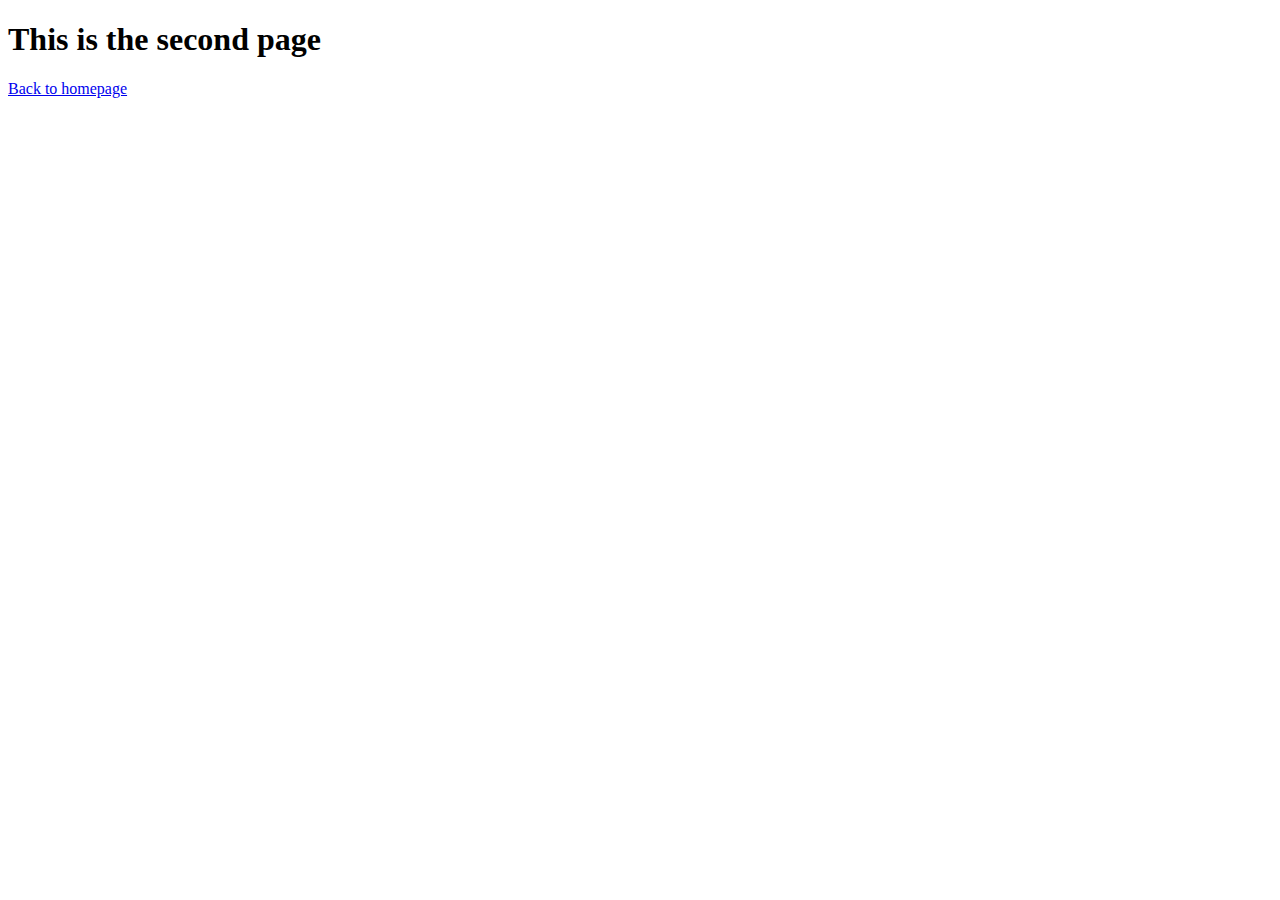
<file: Page.html>
<!DOCTYPE html>
<html lang="en">
    <head>
        <meta charset="UTF-8">
        <meta http-equiv="X-UA-Compatible" content="IE=edge">
        <meta name="viewport" content="width=device-width, initial-scale=1.0">
        <title>Page 2</title>
    </head>
    <body>
        <h1>This is the second page</h1>
        <a href="./index.html">Back to homepage</a>
    </body>
</html>
</file>
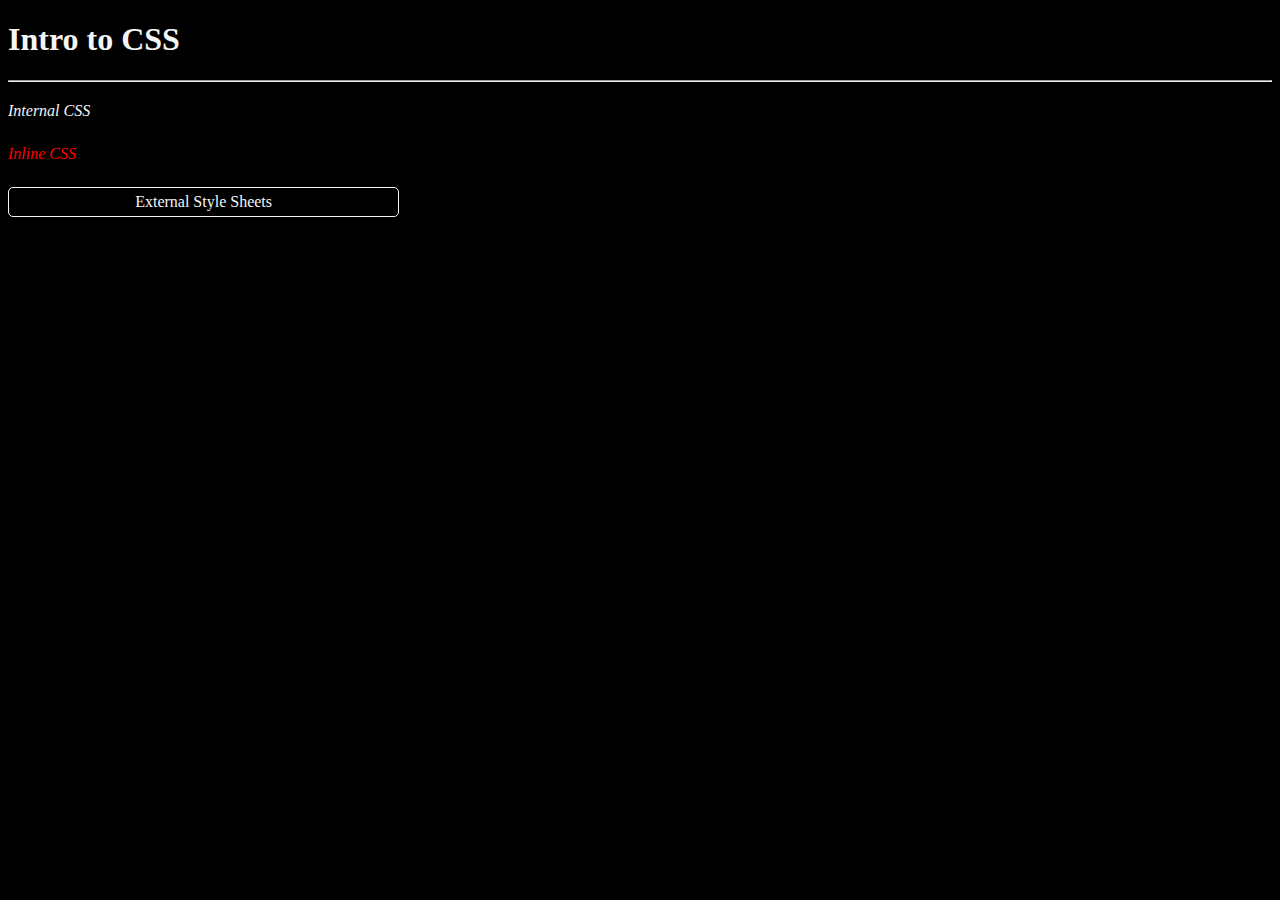
<file: Task_10.html>
<!DOCTYPE html>
<html lang="en">
    <head>
        <meta charset="UTF-8">
        <meta http-equiv="X-UA-Compatible" content="IE=edge">
        <meta name="viewport" content="width=device-width, initial-scale=1.0">
        <title>Task 10</title>
        <link rel="stylesheet" href="./Task_10.css"/>
        <style>
            p {
                font:italic 12pt/20pt times,serif;
            }
        </style>
    </head>
    <body>
        <h1>Intro to CSS</h1>
        <hr>
        <p>Internal CSS</p>
        <p style="color:red";>Inline CSS</p>
        <div>External Style Sheets</div>
    </body>
</html>
</file>
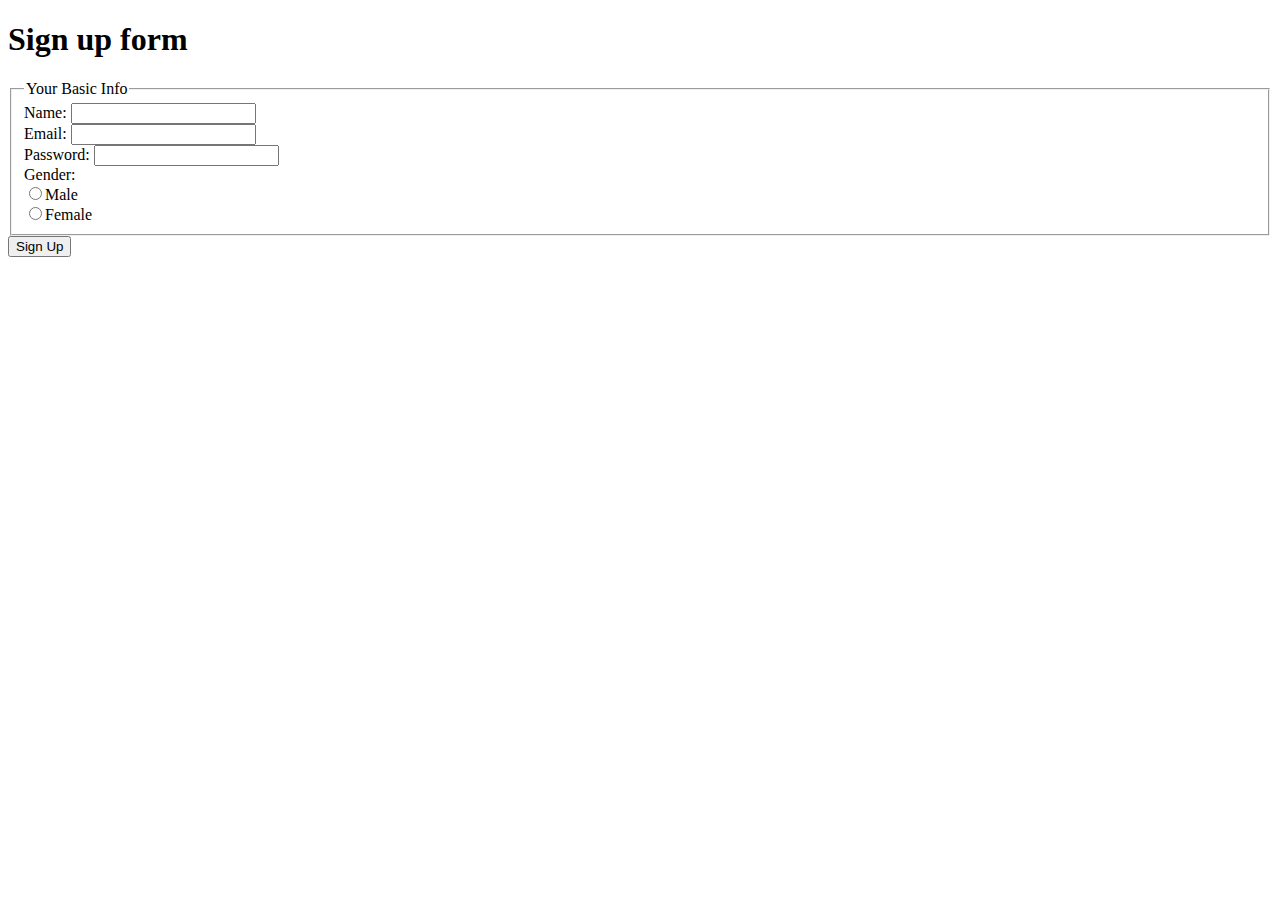
<file: Task_11.html>
<!DOCTYPE html>
<html lang="en">
    <head>
        <meta charset="UTF-8">
        <meta name="viewport" content="width=device-width, initial-scale=1.0">
        <title>Task 11</title>
    </head>
    <body>
        <form action="index.html" method="post">
            <h1>
                Sign up form
            </h1>
            <fieldset>
                <legend>Your Basic Info</legend>
                <label for="name">Name:</label>
                <input type="text" id="name" name="user_name">
                <br>
                <label for="email">Email:</label>
                <input type="email" id="email" name="user_email">
                <br>
                <label for="password">Password:</label>
                <input type="password" id="password" name="user_password">
                <br>
                <label>Gender:</label>
                <br>
                <input type="radio" id="m_gender" value="m_gender" name="gender"><label for="m_gender">Male</label>
                <br>
                <input type="radio" id="f_gender" value="f_gender" name="gender"><label for="f_gender">Female</label>
                <br>

            </fieldset>
            <button type="submit">Sign Up</button>
        </form>
    </body>

</html>
</file>
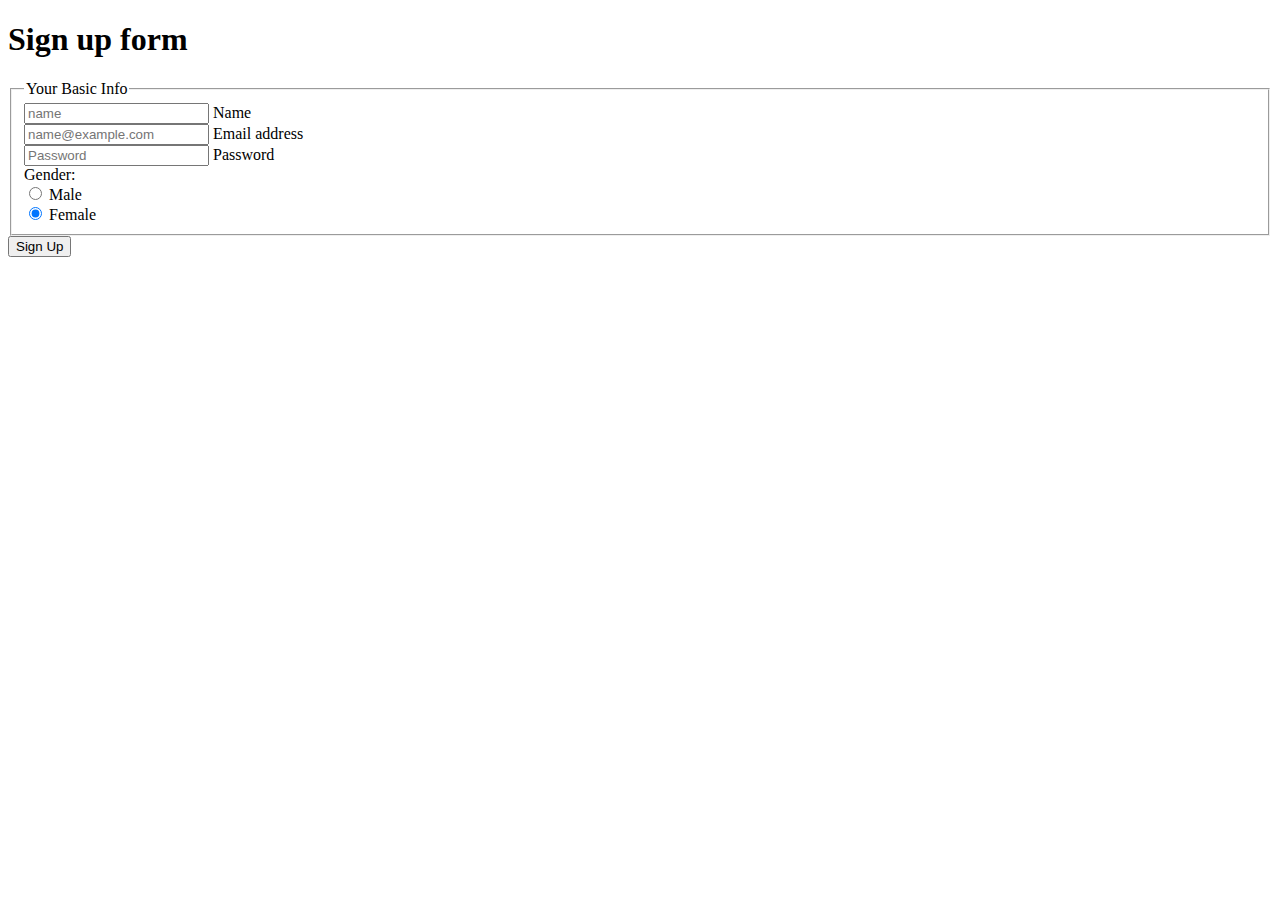
<file: Task_12.html>
<!DOCTYPE html>
<html lang="en">
    <head>
        <meta charset="UTF-8">
        <meta http-equiv="X-UA-Compatible" content="IE=edge">
        <meta name="viewport" content="width=device-width, initial-scale=1.0">
        <title>Task 12</title>
        <!-- BootstrapCSS only -->
        <link href="https://cdn.jsdelivr.net/npm/bootstrap@5.1.3/dist/css/bootstrap.min.css" rel="stylesheet" integrity="sha384-1BmE4kWBq78iYhFldvKuhfTAU6auU8tT94WrHftjDbrCEXSU1oBoqyl2QvZ6jIW3" crossorigin="anonymous">
    </head>
    <body>
        <form>
            <h1>
                Sign up form
            </h1>

            <fieldset>
                <Legend>Your Basic Info</Legend>
                <div class="form-floating mb-3">
                    <input type="text" class="form-control" id="floatingName" placeholder="name">
                    <label for="floatingName">Name</label>
                </div>
                <div class="form-floating mb-3">
                    <input type="email" class="form-control" id="floatingEmail" placeholder="name@example.com">
                    <label for="floatingInput">Email address</label>
                  </div>
                  <div class="form-floating">
                    <input type="password" class="form-control" id="floatingPassword" placeholder="Password">
                    <label for="floatingPassword">Password</label>
                  </div>
                                     

                    <div>Gender:</div>
                    <div class="form-check">
                        <input class="form-check-input" type="radio" name="flexRadioDefault" id="flexRadioDefault1">
                        <label class="form-check-label" for="flexRadioDefault1">
                        Male
                        </label>
                    </div>
                    <div class="form-check">
                        <input class="form-check-input" type="radio" name="flexRadioDefault" id="flexRadioDefault2" checked>
                        <label class="form-check-label" for="flexRadioDefault2">
                        Female
                        </label>
                    </div>
            </fieldset>
            <button type="button" class="btn btn-outline-primary">Sign Up</button>
        </form>
    </body>

    <!-- JavaScript Bundle with Popper -->
    <script src="https://cdn.jsdelivr.net/npm/bootstrap@5.1.3/dist/js/bootstrap.bundle.min.js" integrity="sha384-ka7Sk0Gln4gmtz2MlQnikT1wXgYsOg+OMhuP+IlRH9sENBO0LRn5q+8nbTov4+1p" crossorigin="anonymous"></script>
</html>
</file>
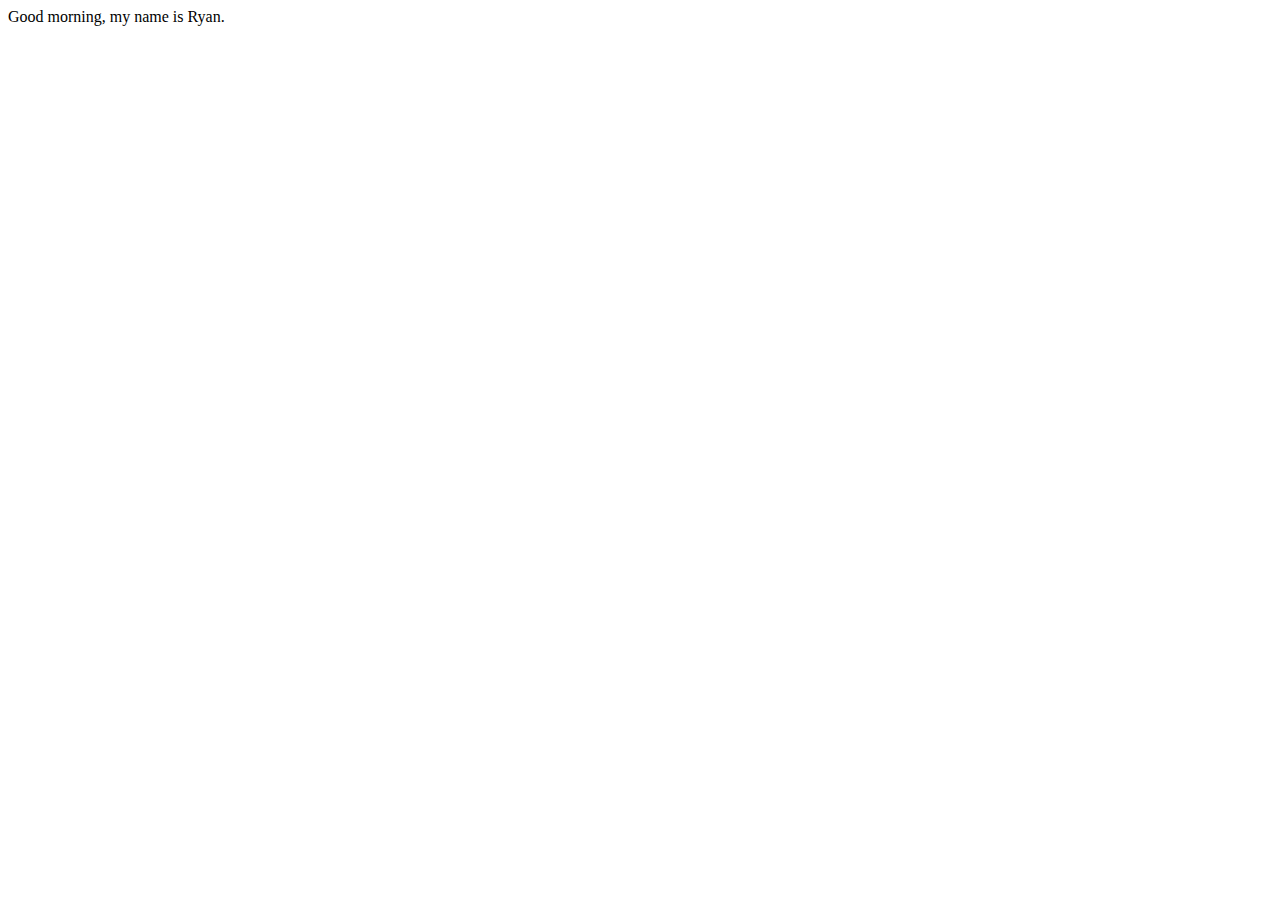
<file: Task_2.html>
<!DOCTYPE html>
<html>
    <head>
        <title>
            Hello there!
        </title>
    </head>

    <body>
        <div>
            Good morning, my name is Ryan.
        </div>
    </body>
</html>
</file>
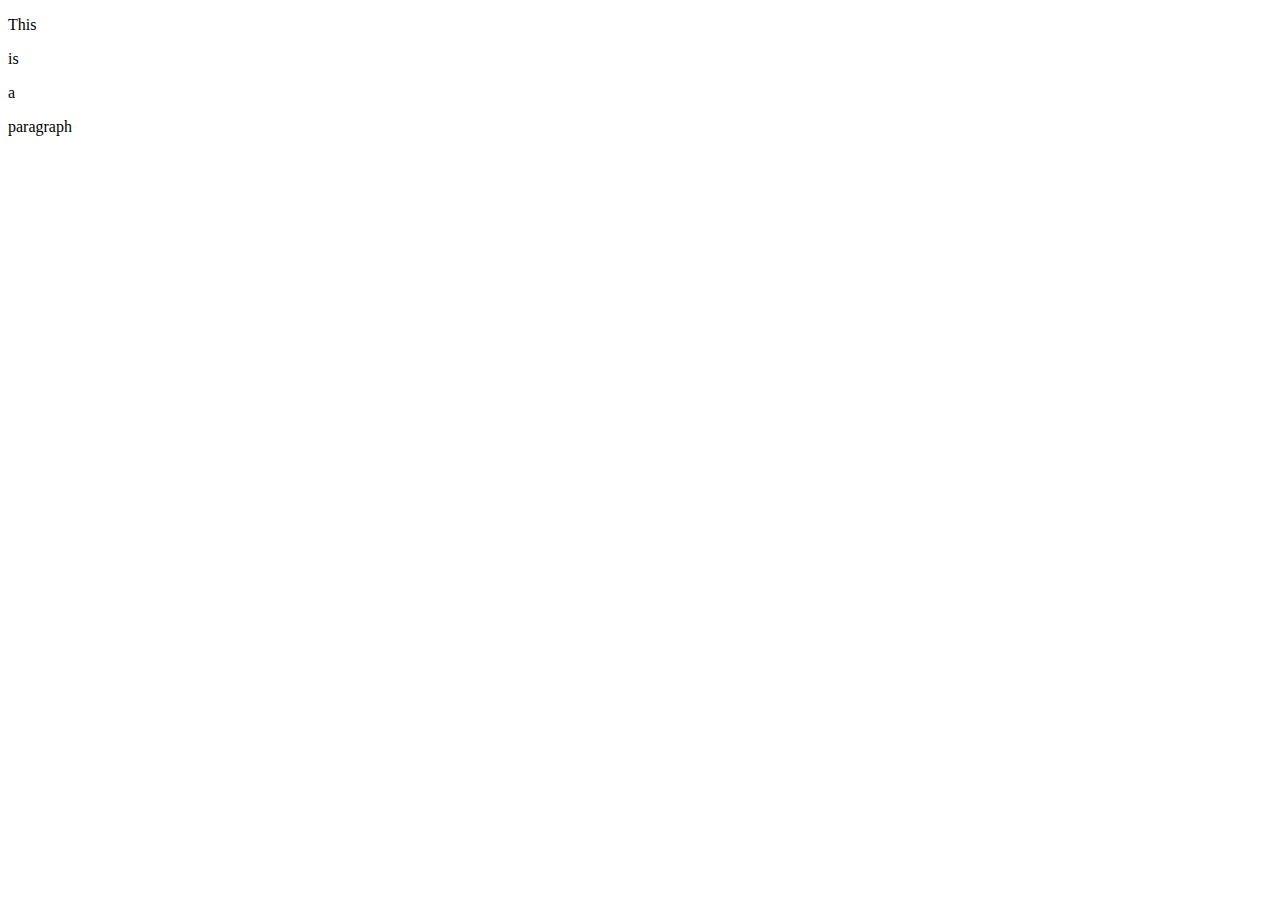
<file: Task_3.html>
<!DOCTYPE html>
<html lang="en">
<head>
    <meta charset="UTF-8">
    <meta http-equiv="X-UA-Compatible" content="IE=edge">
    <meta name="viewport" content="width=device-width, initial-scale=1.0">
    <title>Tags</title>
</head>
<body>
    <p>
        This
    </p>
    <p>
        is
    </p>
    <p>
        a
    </p>
    <p>
        paragraph
    </p>
</body>
</html>
</file>
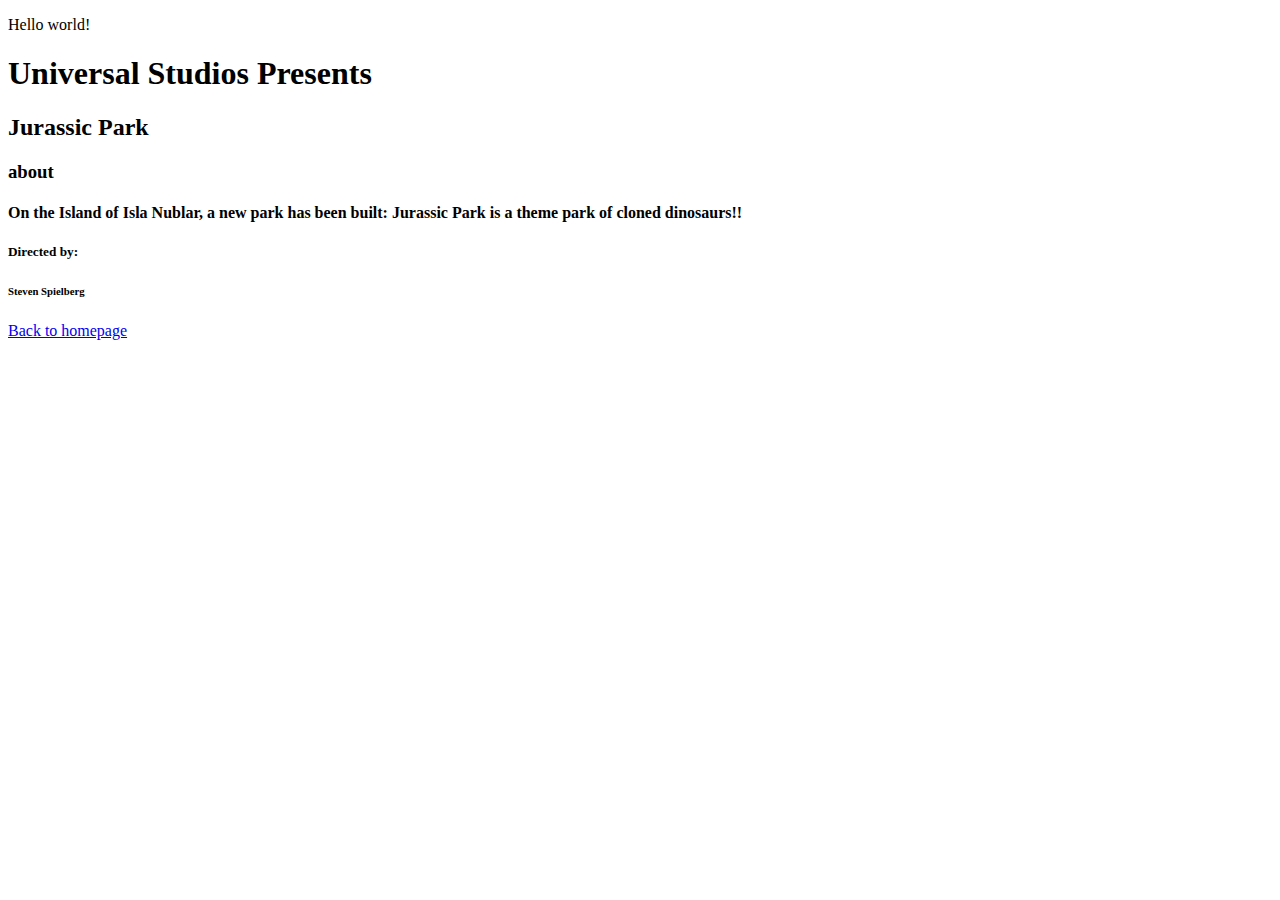
<file: Task_4.html>
<!DOCTYPE html>
<html lang="en">
    <head>
        <meta charset="UTF-8">
        <meta http-equiv="X-UA-Compatible" content="IE=edge">
        <meta name="viewport" content="width=device-width, initial-scale=1.0">
        <title>Task 4</title>
    </head>

    <body>
        <p>
            Hello world!
        </p>
        <h1>
            Universal Studios Presents
        </h1>
        <h2>
            Jurassic Park
        </h2>
        <h3>
            about
        </h3>
        <h4>
            On the Island of Isla Nublar, a new park has been built: Jurassic Park is a theme park of cloned dinosaurs!!
        </h4>
        <h5>
            Directed by:
        </h5>
        <h6>
            Steven Spielberg
        </h6>
        <a href="./index.html">Back to homepage</a>
    </body>
</html>
</file>
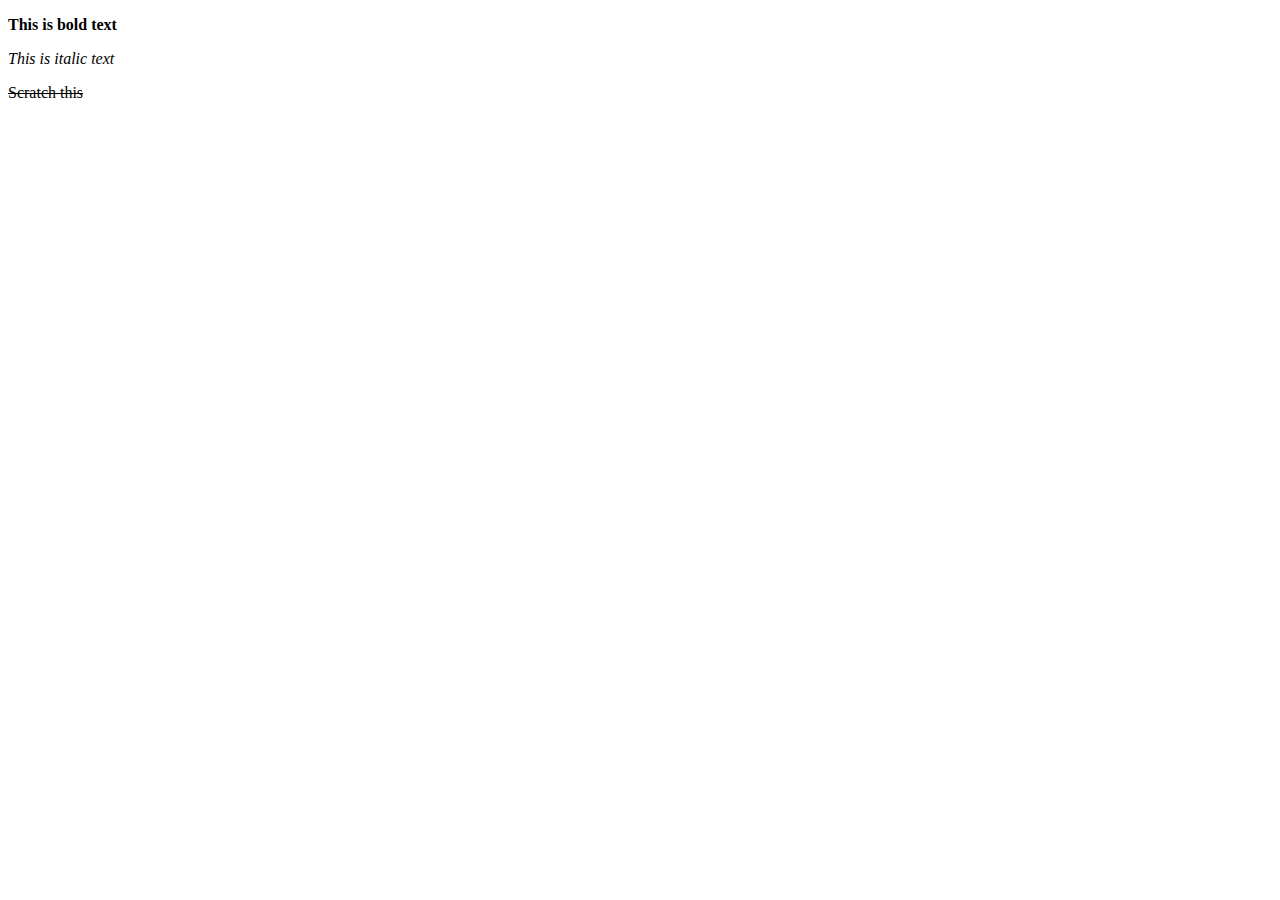
<file: Task_5.html>
<!DOCTYPE html>
<html lang="en">
    <head>
        <meta charset="UTF-8">
        <meta http-equiv="X-UA-Compatible" content="IE=edge">
        <meta name="viewport" content="width=device-width, initial-scale=1.0">
        <title>Task 5</title>
    </head>
    
    <body>
        <p>
            <b>
                This is bold text
            </b>
        </p>

        <p>
            <i>
                This is italic text
            </i>
        </p> 
        
        <p>
            <s>
                Scratch this
            </s>
        </p>
    </body>
</html>
</file>
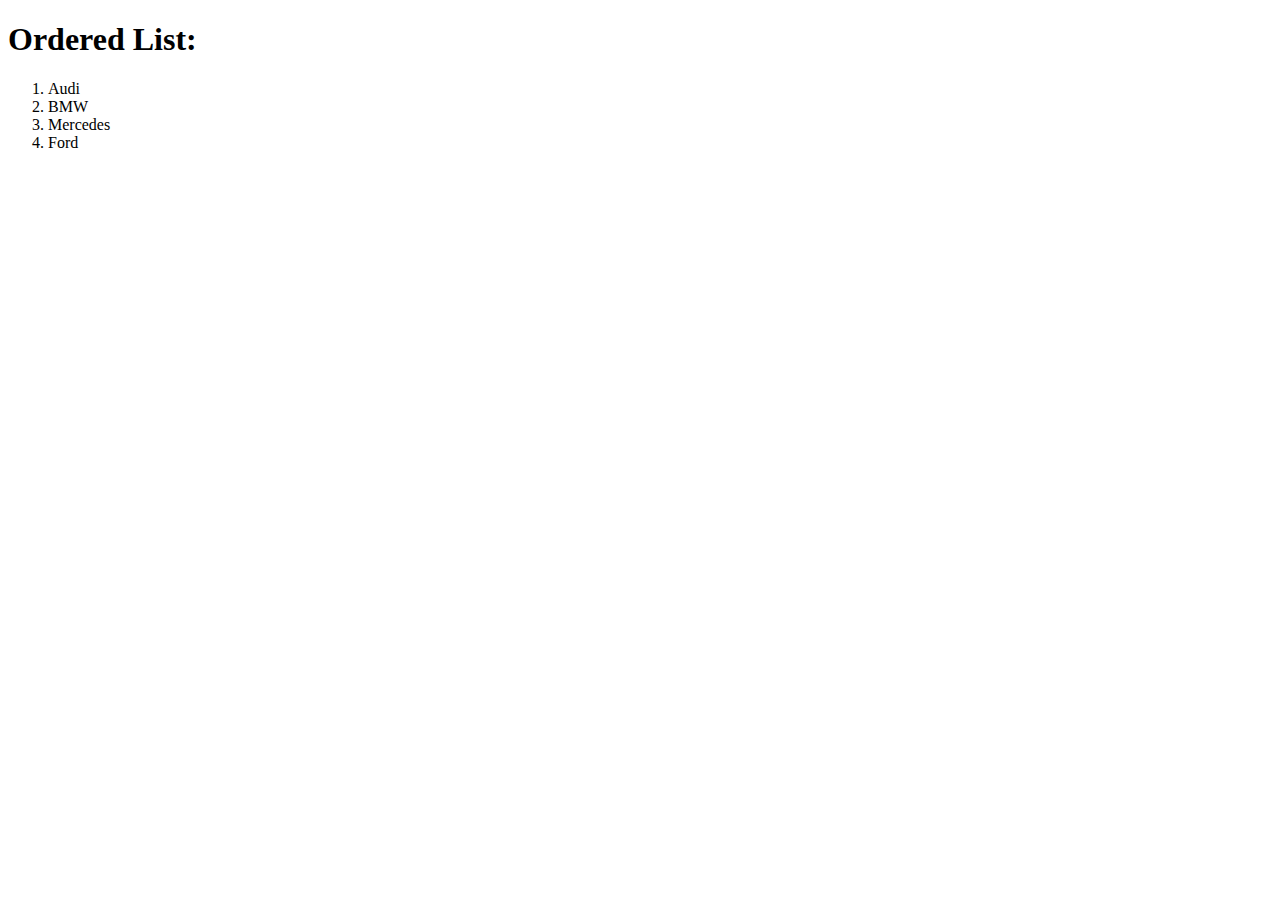
<file: Task_6.html>
<!DOCTYPE html>
<html lang="en">
    <head>
        <meta charset="UTF-8">
        <meta http-equiv="X-UA-Compatible" content="IE=edge">
        <meta name="viewport" content="width=device-width, initial-scale=1.0">
        <title>Task 6</title>
    </head>

    <body>
        <h1>
            Ordered List:
        </h1>
        <ol>
            <li>
                Audi
            </li>
            <li>
                BMW
            </li>
            <li>
                Mercedes
            </li>
            <li>
                Ford
            </li>
        </ol>
    </body>
</html>
</file>
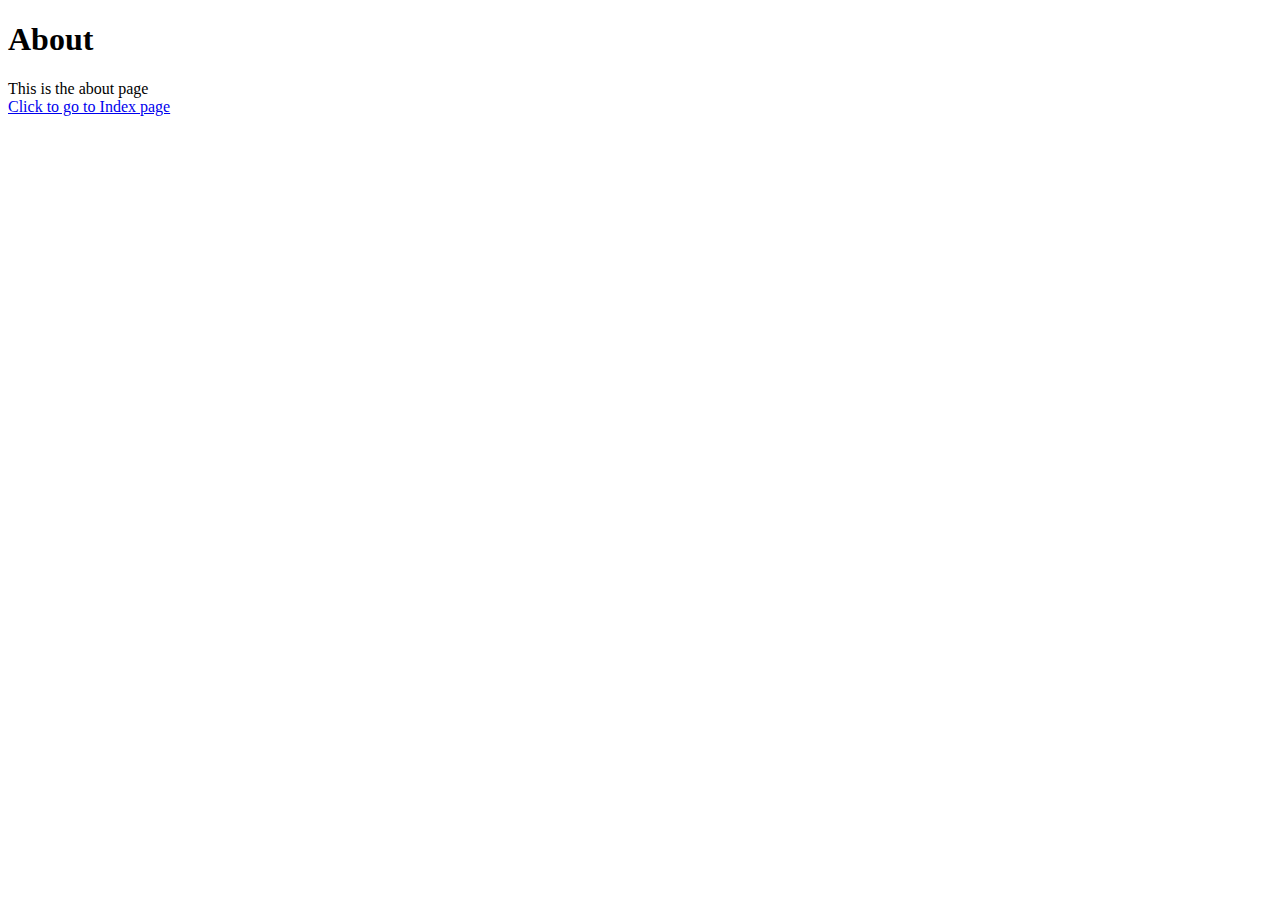
<file: Task_7_about.html>
<!DOCTYPE html>
<html lang="en">
    <head>
        <meta charset="UTF-8">
        <meta http-equiv="X-UA-Compatible" content="IE=edge">
        <meta name="viewport" content="width=device-width, initial-scale=1.0">
        <title>Task 7</title>
    </head>
    <body>
        <h1>
            About
        </h1>
        This is the about page
        <br>
        <a href="./Task_7_index.html">Click to go to Index page</a> 
    </body>
</html>
</file>
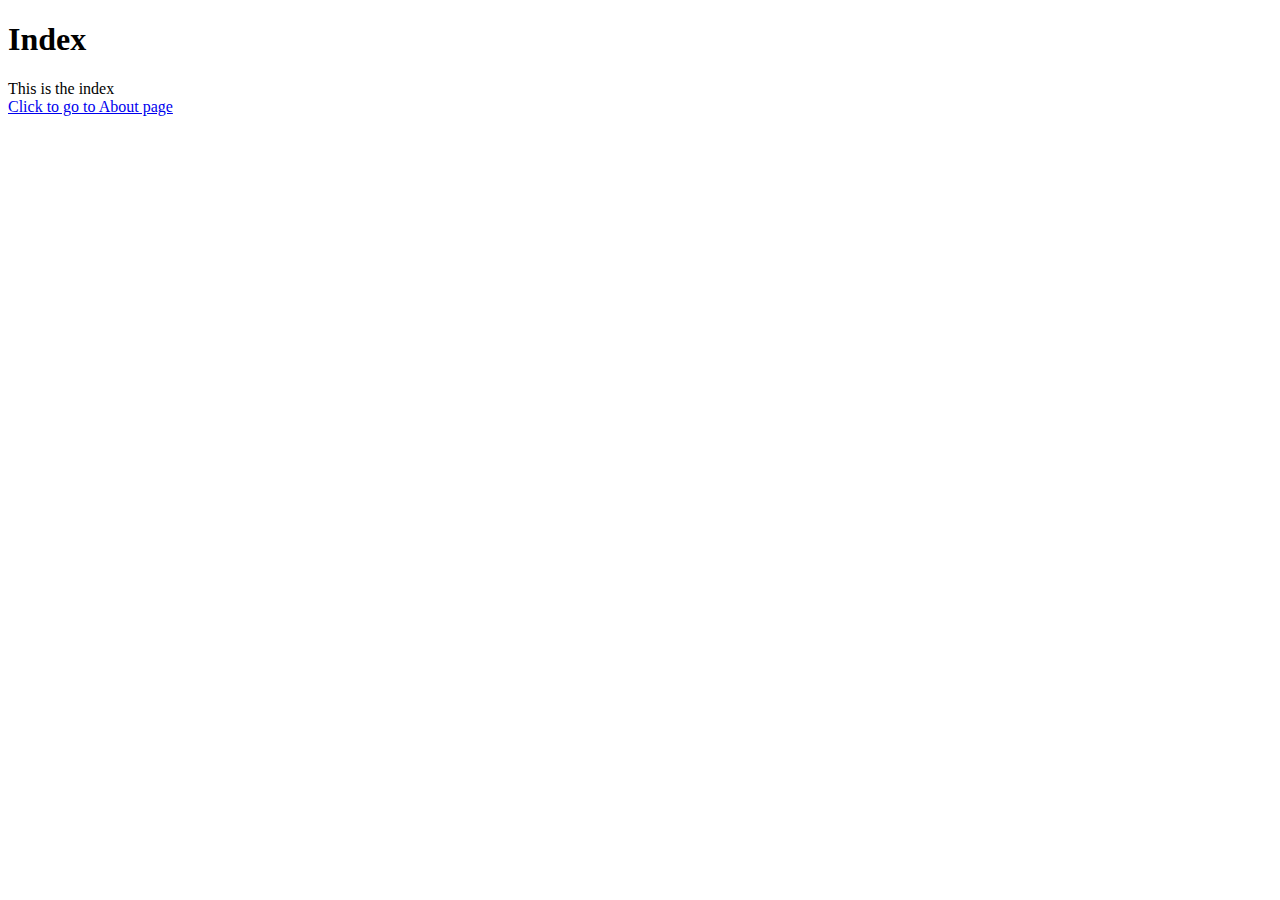
<file: Task_7_index.html>
<!DOCTYPE html>
<html lang="en">
    <head>
        <meta charset="UTF-8">
        <meta http-equiv="X-UA-Compatible" content="IE=edge">
        <meta name="viewport" content="width=device-width, initial-scale=1.0">
        <title>Task 7</title>
    </head>
    <body>
        <h1>
            Index
        </h1>
        This is the index
        <br>
        <a href="./Task_7_about.html">Click to go to About page</a> 
    </body>
</html>
</file>
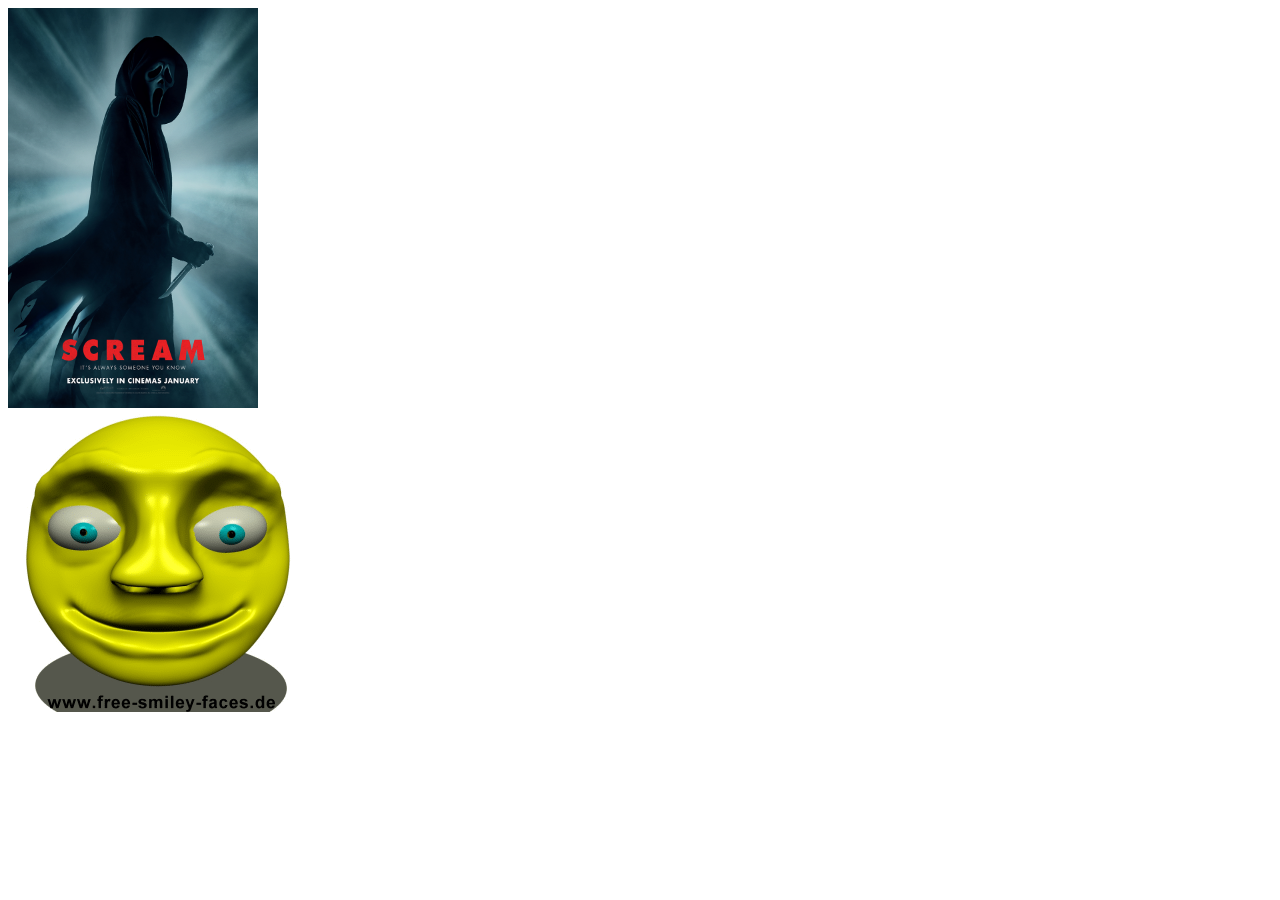
<file: Task_9.html>
<!DOCTYPE html>
<html lang="en">
    <head>
        <meta charset="UTF-8">
        <meta http-equiv="X-UA-Compatible" content="IE=edge">
        <meta name="viewport" content="width=device-width, initial-scale=1.0">
        <title>Task 9</title>
    </head>
    <body>
        <img style="height:400px; width:250px" src="./Images/Scream.png">
        <br>
        <img alt="Smiley face" src="./Images/Smiley.gif"
    </body>
</html>
</file>
<file: Task_10.css>
body {
    color:whitesmoke;
    background-color:black;
}

div {
    margin-top: 20px;
    padding: 5px;
    border: 1px solid whitesmoke;
    border-radius: 5px;
    width: 30%;
    text-align: center;
}
</file>
